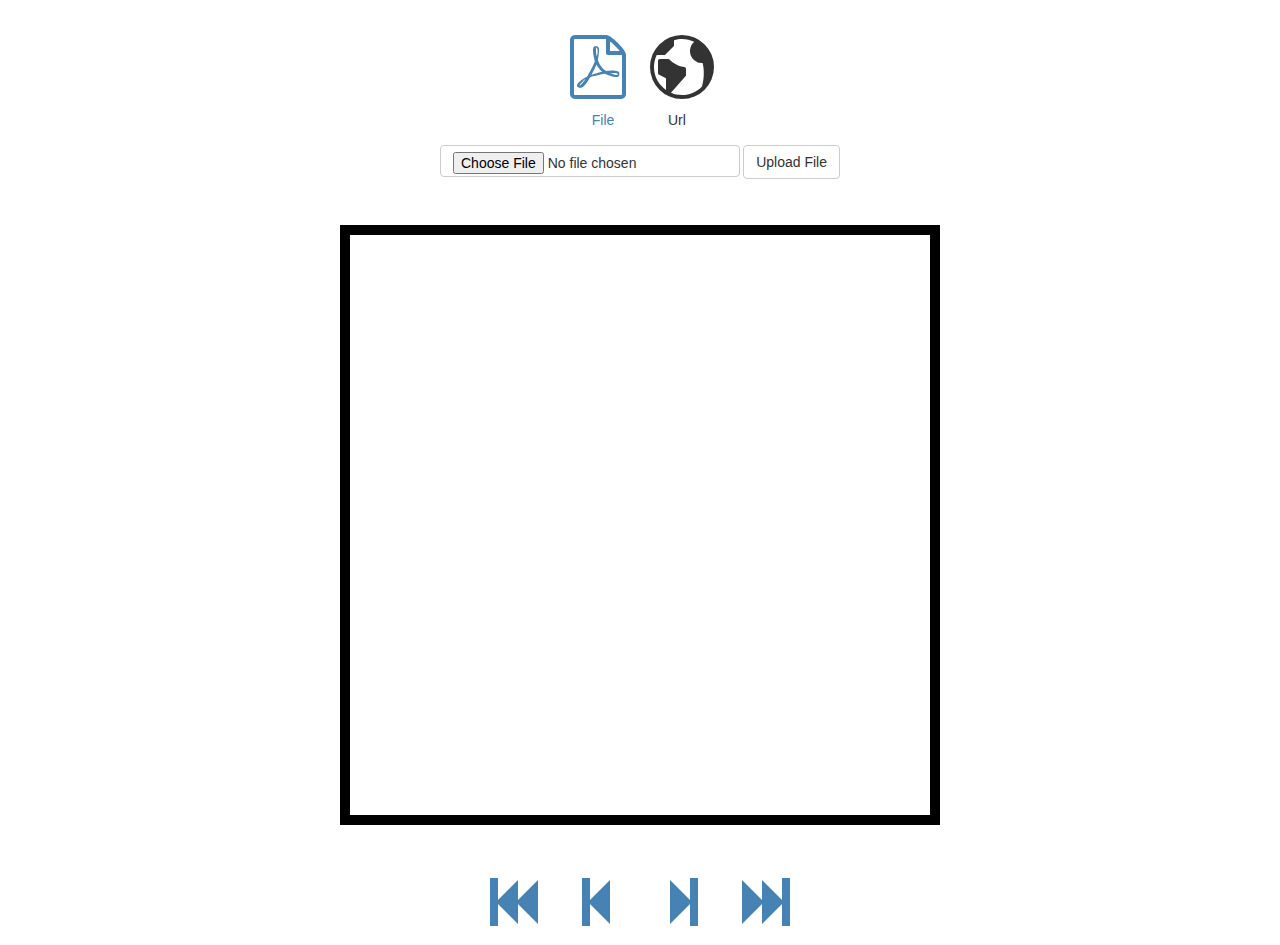
<file: index.html>
<!doctype html>
<html>
<head>
	<meta charset="utf-8">
	<title>Pic Site</title>
	<meta name="description" content="An Icon Font Generated By IcoMoon.io">
	<meta name="viewport" content="width=device-width">
  <link rel="stylesheet" href="icons.css">
  <link rel="stylesheet" href="site.css">
 
 <link rel="stylesheet" href="bootstrap.min.css">
 <!--
  <link rel="stylesheet" href="https://maxcdn.bootstrapcdn.com/bootstrap/3.3.1/css/bootstrap-theme.min.css">-->
  
    <script src="jquery-2.1.3.js"></script>
  <script src="app.js"></script>
</head>

<body>
  <div class="container">
    <section class="upload_selector">
      <span class="icon-file-pdf active icon-button"></span>
      <span class="icon-earth icon-button"></span>
      <span class="caption-file active">File</span>
      <span class="caption-url">Url</span>
    </section>
    <section class="upload_controls">
      <input type="text" class="hidden address"> 
      <input type="file" class="file_dialog btn btn-default">
      <button type="submit" class="upload_file btn btn-default">Upload File</button>
    </section>
    <section class="main_image">
    </section>
    <section class="playback_controls">
      <span class="icon-first icon-button"></span>
      <span class="icon-previous2 icon-button"></span>
      <span class="icon-next2 icon-button"></span>
      <span class="icon-last icon-button"></span>
    </section>
  </div>
</body>
</html>
</file>
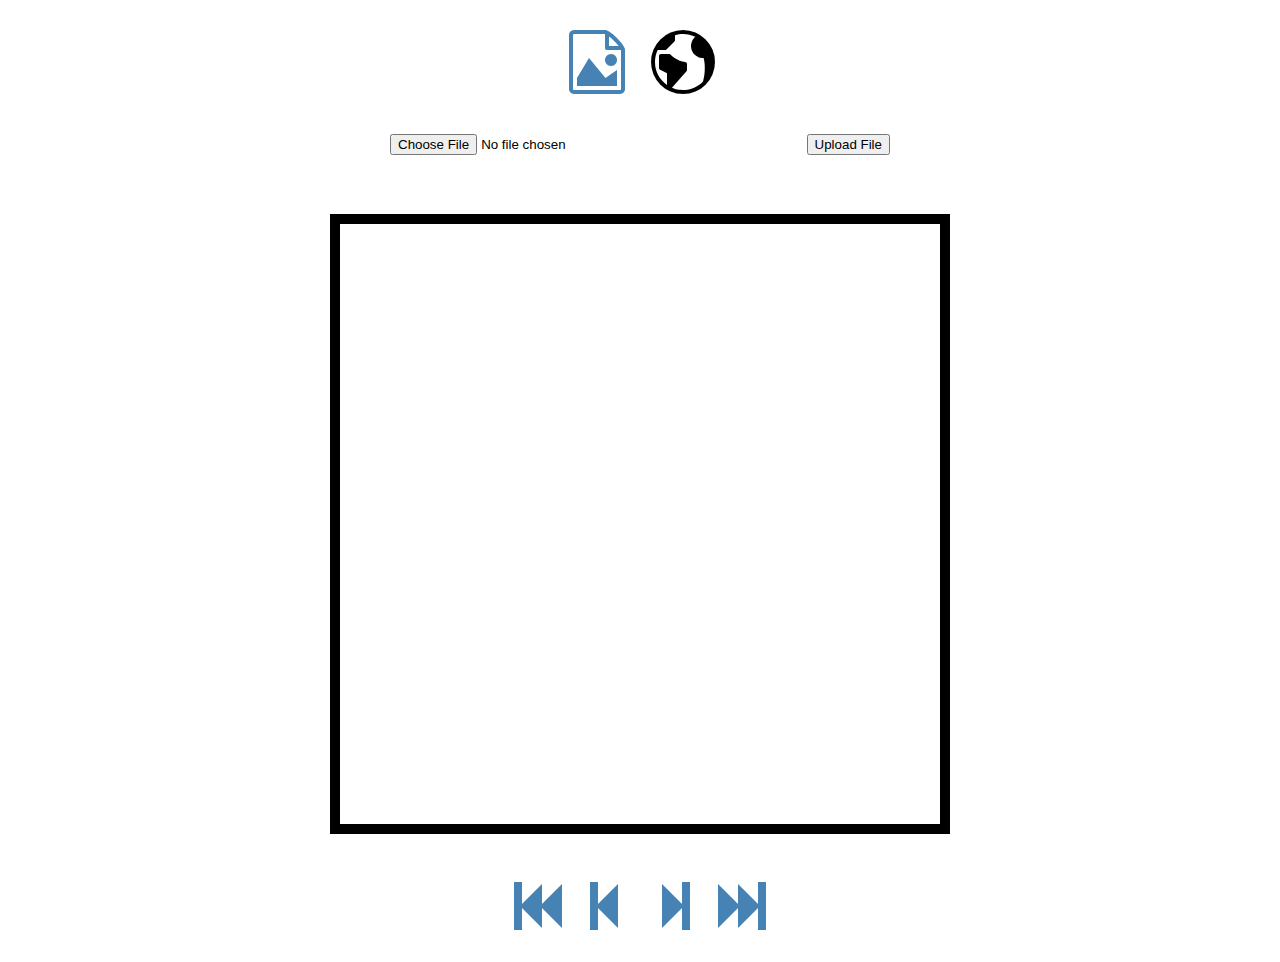
<file: demo.html>
<!doctype html>
<html>
<head>
	<meta charset="utf-8">
	<title>IcoMoon Demo</title>
	<meta name="description" content="An Icon Font Generated By IcoMoon.io">
	<meta name="viewport" content="width=device-width">
  <link rel="stylesheet" href="style.css">
  <!--<link rel="stylesheet" href="https://maxcdn.bootstrapcdn.com/bootstrap/3.3.1/css/bootstrap.min.css">
  <link rel="stylesheet" href="https://maxcdn.bootstrapcdn.com/bootstrap/3.3.1/css/bootstrap-theme.min.css">-->
  
    <script src="http://ajax.googleapis.com/ajax/libs/jquery/2.1.3/jquery.min.js"></script>
  <script src="app.js"></script>
</head>

<body>
  <div class="container">
    <section class="upload_selector">
      <span class="icon-file-picture main_icon active"></span>
      <span class="icon-earth main_icon"></span>
    </section>
    <section class="upload_controls">
      <input type="text" class="address hidden">
      <input type="file" class="file_dialog">
      <button type="submit" class="upload_file btn btn-default">Upload File</button>
    </section>
    <section class="main_image">
    </section>
    <section class="playback_controls">
      <span class="icon-first main_icon"></span>
      <span class="icon-previous2 main_icon"></span>
      <span class="icon-next2 main_icon"></span>
      <span class="icon-last main_icon"></span>
    </section>
  </div>
</body>
</html>
</file>
<file: icons.css>
@font-face {
	font-family: 'icomoon';
	src:url('fonts/icomoon.eot?-43aca4');
	src:url('fonts/icomoon.eot?#iefix-43aca4') format('embedded-opentype'),
		url('fonts/icomoon.woff?-43aca4') format('woff'),
		url('fonts/icomoon.ttf?-43aca4') format('truetype'),
		url('fonts/icomoon.svg?-43aca4#icomoon') format('svg');
	font-weight: normal;
	font-style: normal;
}

[class^="icon-"], [class*=" icon-"] {
	font-family: 'icomoon';
	speak: none;
	font-style: normal;
	font-weight: normal;
	font-variant: normal;
	text-transform: none;
	line-height: 1;

	/* Better Font Rendering =========== */
	-webkit-font-smoothing: antialiased;
	-moz-osx-font-smoothing: grayscale;
}

.icon-home:before {
	content: "\e900";
}
.icon-home2:before {
	content: "\e901";
}
.icon-home3:before {
	content: "\e902";
}
.icon-office:before {
	content: "\e903";
}
.icon-newspaper:before {
	content: "\e904";
}
.icon-pencil:before {
	content: "\e905";
}
.icon-pencil2:before {
	content: "\e906";
}
.icon-quill:before {
	content: "\e907";
}
.icon-pen:before {
	content: "\e908";
}
.icon-blog:before {
	content: "\e909";
}
.icon-eyedropper:before {
	content: "\e90a";
}
.icon-droplet:before {
	content: "\e90b";
}
.icon-paint-format:before {
	content: "\e90c";
}
.icon-image:before {
	content: "\e90d";
}
.icon-images:before {
	content: "\e90e";
}
.icon-camera:before {
	content: "\e90f";
}
.icon-headphones:before {
	content: "\e910";
}
.icon-music:before {
	content: "\e911";
}
.icon-play:before {
	content: "\e912";
}
.icon-film:before {
	content: "\e913";
}
.icon-video-camera:before {
	content: "\e914";
}
.icon-dice:before {
	content: "\e915";
}
.icon-pacman:before {
	content: "\e916";
}
.icon-spades:before {
	content: "\e917";
}
.icon-clubs:before {
	content: "\e918";
}
.icon-diamonds:before {
	content: "\e919";
}
.icon-bullhorn:before {
	content: "\e91a";
}
.icon-connection:before {
	content: "\e91b";
}
.icon-podcast:before {
	content: "\e91c";
}
.icon-feed:before {
	content: "\e91d";
}
.icon-mic:before {
	content: "\e91e";
}
.icon-book:before {
	content: "\e91f";
}
.icon-books:before {
	content: "\e920";
}
.icon-library:before {
	content: "\e921";
}
.icon-file-text:before {
	content: "\e922";
}
.icon-profile:before {
	content: "\e923";
}
.icon-file-empty:before {
	content: "\e924";
}
.icon-files-empty:before {
	content: "\e925";
}
.icon-file-text2:before {
	content: "\e926";
}
.icon-file-picture:before {
	content: "\e927";
}
.icon-file-music:before {
	content: "\e928";
}
.icon-file-play:before {
	content: "\e929";
}
.icon-file-video:before {
	content: "\e92a";
}
.icon-file-zip:before {
	content: "\e92b";
}
.icon-copy:before {
	content: "\e92c";
}
.icon-paste:before {
	content: "\e92d";
}
.icon-stack:before {
	content: "\e92e";
}
.icon-folder:before {
	content: "\e92f";
}
.icon-folder-open:before {
	content: "\e930";
}
.icon-folder-plus:before {
	content: "\e931";
}
.icon-folder-minus:before {
	content: "\e932";
}
.icon-folder-download:before {
	content: "\e933";
}
.icon-folder-upload:before {
	content: "\e934";
}
.icon-price-tag:before {
	content: "\e935";
}
.icon-price-tags:before {
	content: "\e936";
}
.icon-barcode:before {
	content: "\e937";
}
.icon-qrcode:before {
	content: "\e938";
}
.icon-ticket:before {
	content: "\e939";
}
.icon-cart:before {
	content: "\e93a";
}
.icon-coin-dollar:before {
	content: "\e93b";
}
.icon-coin-euro:before {
	content: "\e93c";
}
.icon-coin-pound:before {
	content: "\e93d";
}
.icon-coin-yen:before {
	content: "\e93e";
}
.icon-credit-card:before {
	content: "\e93f";
}
.icon-calculator:before {
	content: "\e940";
}
.icon-lifebuoy:before {
	content: "\e941";
}
.icon-phone:before {
	content: "\e942";
}
.icon-phone-hang-up:before {
	content: "\e943";
}
.icon-address-book:before {
	content: "\e944";
}
.icon-envelop:before {
	content: "\e945";
}
.icon-pushpin:before {
	content: "\e946";
}
.icon-location:before {
	content: "\e947";
}
.icon-location2:before {
	content: "\e948";
}
.icon-compass:before {
	content: "\e949";
}
.icon-compass2:before {
	content: "\e94a";
}
.icon-map:before {
	content: "\e94b";
}
.icon-map2:before {
	content: "\e94c";
}
.icon-history:before {
	content: "\e94d";
}
.icon-clock:before {
	content: "\e94e";
}
.icon-clock2:before {
	content: "\e94f";
}
.icon-alarm:before {
	content: "\e950";
}
.icon-bell:before {
	content: "\e951";
}
.icon-stopwatch:before {
	content: "\e952";
}
.icon-calendar:before {
	content: "\e953";
}
.icon-printer:before {
	content: "\e954";
}
.icon-keyboard:before {
	content: "\e955";
}
.icon-display:before {
	content: "\e956";
}
.icon-laptop:before {
	content: "\e957";
}
.icon-mobile:before {
	content: "\e958";
}
.icon-mobile2:before {
	content: "\e959";
}
.icon-tablet:before {
	content: "\e95a";
}
.icon-tv:before {
	content: "\e95b";
}
.icon-drawer:before {
	content: "\e95c";
}
.icon-drawer2:before {
	content: "\e95d";
}
.icon-box-add:before {
	content: "\e95e";
}
.icon-box-remove:before {
	content: "\e95f";
}
.icon-download:before {
	content: "\e960";
}
.icon-upload:before {
	content: "\e961";
}
.icon-floppy-disk:before {
	content: "\e962";
}
.icon-drive:before {
	content: "\e963";
}
.icon-database:before {
	content: "\e964";
}
.icon-undo:before {
	content: "\e965";
}
.icon-redo:before {
	content: "\e966";
}
.icon-undo2:before {
	content: "\e967";
}
.icon-redo2:before {
	content: "\e968";
}
.icon-forward:before {
	content: "\e969";
}
.icon-reply:before {
	content: "\e96a";
}
.icon-bubble:before {
	content: "\e96b";
}
.icon-bubbles:before {
	content: "\e96c";
}
.icon-bubbles2:before {
	content: "\e96d";
}
.icon-bubble2:before {
	content: "\e96e";
}
.icon-bubbles3:before {
	content: "\e96f";
}
.icon-bubbles4:before {
	content: "\e970";
}
.icon-user:before {
	content: "\e971";
}
.icon-users:before {
	content: "\e972";
}
.icon-user-plus:before {
	content: "\e973";
}
.icon-user-minus:before {
	content: "\e974";
}
.icon-user-check:before {
	content: "\e975";
}
.icon-user-tie:before {
	content: "\e976";
}
.icon-quotes-left:before {
	content: "\e977";
}
.icon-quotes-right:before {
	content: "\e978";
}
.icon-hour-glass:before {
	content: "\e979";
}
.icon-spinner:before {
	content: "\e97a";
}
.icon-spinner2:before {
	content: "\e97b";
}
.icon-spinner3:before {
	content: "\e97c";
}
.icon-spinner4:before {
	content: "\e97d";
}
.icon-spinner5:before {
	content: "\e97e";
}
.icon-spinner6:before {
	content: "\e97f";
}
.icon-spinner7:before {
	content: "\e980";
}
.icon-spinner8:before {
	content: "\e981";
}
.icon-spinner9:before {
	content: "\e982";
}
.icon-spinner10:before {
	content: "\e983";
}
.icon-spinner11:before {
	content: "\e984";
}
.icon-binoculars:before {
	content: "\e985";
}
.icon-search:before {
	content: "\e986";
}
.icon-zoom-in:before {
	content: "\e987";
}
.icon-zoom-out:before {
	content: "\e988";
}
.icon-enlarge:before {
	content: "\e989";
}
.icon-shrink:before {
	content: "\e98a";
}
.icon-enlarge2:before {
	content: "\e98b";
}
.icon-shrink2:before {
	content: "\e98c";
}
.icon-key:before {
	content: "\e98d";
}
.icon-key2:before {
	content: "\e98e";
}
.icon-lock:before {
	content: "\e98f";
}
.icon-unlocked:before {
	content: "\e990";
}
.icon-wrench:before {
	content: "\e991";
}
.icon-equalizer:before {
	content: "\e992";
}
.icon-equalizer2:before {
	content: "\e993";
}
.icon-cog:before {
	content: "\e994";
}
.icon-cogs:before {
	content: "\e995";
}
.icon-hammer:before {
	content: "\e996";
}
.icon-magic-wand:before {
	content: "\e997";
}
.icon-aid-kit:before {
	content: "\e998";
}
.icon-bug:before {
	content: "\e999";
}
.icon-pie-chart:before {
	content: "\e99a";
}
.icon-stats-dots:before {
	content: "\e99b";
}
.icon-stats-bars:before {
	content: "\e99c";
}
.icon-stats-bars2:before {
	content: "\e99d";
}
.icon-trophy:before {
	content: "\e99e";
}
.icon-gift:before {
	content: "\e99f";
}
.icon-glass:before {
	content: "\e9a0";
}
.icon-glass2:before {
	content: "\e9a1";
}
.icon-mug:before {
	content: "\e9a2";
}
.icon-spoon-knife:before {
	content: "\e9a3";
}
.icon-leaf:before {
	content: "\e9a4";
}
.icon-rocket:before {
	content: "\e9a5";
}
.icon-meter:before {
	content: "\e9a6";
}
.icon-meter2:before {
	content: "\e9a7";
}
.icon-hammer2:before {
	content: "\e9a8";
}
.icon-fire:before {
	content: "\e9a9";
}
.icon-lab:before {
	content: "\e9aa";
}
.icon-magnet:before {
	content: "\e9ab";
}
.icon-bin:before {
	content: "\e9ac";
}
.icon-bin2:before {
	content: "\e9ad";
}
.icon-briefcase:before {
	content: "\e9ae";
}
.icon-airplane:before {
	content: "\e9af";
}
.icon-truck:before {
	content: "\e9b0";
}
.icon-road:before {
	content: "\e9b1";
}
.icon-accessibility:before {
	content: "\e9b2";
}
.icon-target:before {
	content: "\e9b3";
}
.icon-shield:before {
	content: "\e9b4";
}
.icon-power:before {
	content: "\e9b5";
}
.icon-switch:before {
	content: "\e9b6";
}
.icon-power-cord:before {
	content: "\e9b7";
}
.icon-clipboard:before {
	content: "\e9b8";
}
.icon-list-numbered:before {
	content: "\e9b9";
}
.icon-list:before {
	content: "\e9ba";
}
.icon-list2:before {
	content: "\e9bb";
}
.icon-tree:before {
	content: "\e9bc";
}
.icon-menu:before {
	content: "\e9bd";
}
.icon-menu2:before {
	content: "\e9be";
}
.icon-menu3:before {
	content: "\e9bf";
}
.icon-menu4:before {
	content: "\e9c0";
}
.icon-cloud:before {
	content: "\e9c1";
}
.icon-cloud-download:before {
	content: "\e9c2";
}
.icon-cloud-upload:before {
	content: "\e9c3";
}
.icon-cloud-check:before {
	content: "\e9c4";
}
.icon-download2:before {
	content: "\e9c5";
}
.icon-upload2:before {
	content: "\e9c6";
}
.icon-download3:before {
	content: "\e9c7";
}
.icon-upload3:before {
	content: "\e9c8";
}
.icon-sphere:before {
	content: "\e9c9";
}
.icon-earth:before {
	content: "\e9ca";
}
.icon-link:before {
	content: "\e9cb";
}
.icon-flag:before {
	content: "\e9cc";
}
.icon-attachment:before {
	content: "\e9cd";
}
.icon-eye:before {
	content: "\e9ce";
}
.icon-eye-plus:before {
	content: "\e9cf";
}
.icon-eye-minus:before {
	content: "\e9d0";
}
.icon-eye-blocked:before {
	content: "\e9d1";
}
.icon-bookmark:before {
	content: "\e9d2";
}
.icon-bookmarks:before {
	content: "\e9d3";
}
.icon-sun:before {
	content: "\e9d4";
}
.icon-contrast:before {
	content: "\e9d5";
}
.icon-brightness-contrast:before {
	content: "\e9d6";
}
.icon-star-empty:before {
	content: "\e9d7";
}
.icon-star-half:before {
	content: "\e9d8";
}
.icon-star-full:before {
	content: "\e9d9";
}
.icon-heart:before {
	content: "\e9da";
}
.icon-heart-broken:before {
	content: "\e9db";
}
.icon-man:before {
	content: "\e9dc";
}
.icon-woman:before {
	content: "\e9dd";
}
.icon-man-woman:before {
	content: "\e9de";
}
.icon-happy:before {
	content: "\e9df";
}
.icon-happy2:before {
	content: "\e9e0";
}
.icon-smile:before {
	content: "\e9e1";
}
.icon-smile2:before {
	content: "\e9e2";
}
.icon-tongue:before {
	content: "\e9e3";
}
.icon-tongue2:before {
	content: "\e9e4";
}
.icon-sad:before {
	content: "\e9e5";
}
.icon-sad2:before {
	content: "\e9e6";
}
.icon-wink:before {
	content: "\e9e7";
}
.icon-wink2:before {
	content: "\e9e8";
}
.icon-grin:before {
	content: "\e9e9";
}
.icon-grin2:before {
	content: "\e9ea";
}
.icon-cool:before {
	content: "\e9eb";
}
.icon-cool2:before {
	content: "\e9ec";
}
.icon-angry:before {
	content: "\e9ed";
}
.icon-angry2:before {
	content: "\e9ee";
}
.icon-evil:before {
	content: "\e9ef";
}
.icon-evil2:before {
	content: "\e9f0";
}
.icon-shocked:before {
	content: "\e9f1";
}
.icon-shocked2:before {
	content: "\e9f2";
}
.icon-baffled:before {
	content: "\e9f3";
}
.icon-baffled2:before {
	content: "\e9f4";
}
.icon-confused:before {
	content: "\e9f5";
}
.icon-confused2:before {
	content: "\e9f6";
}
.icon-neutral:before {
	content: "\e9f7";
}
.icon-neutral2:before {
	content: "\e9f8";
}
.icon-hipster:before {
	content: "\e9f9";
}
.icon-hipster2:before {
	content: "\e9fa";
}
.icon-wondering:before {
	content: "\e9fb";
}
.icon-wondering2:before {
	content: "\e9fc";
}
.icon-sleepy:before {
	content: "\e9fd";
}
.icon-sleepy2:before {
	content: "\e9fe";
}
.icon-frustrated:before {
	content: "\e9ff";
}
.icon-frustrated2:before {
	content: "\ea00";
}
.icon-crying:before {
	content: "\ea01";
}
.icon-crying2:before {
	content: "\ea02";
}
.icon-point-up:before {
	content: "\ea03";
}
.icon-point-right:before {
	content: "\ea04";
}
.icon-point-down:before {
	content: "\ea05";
}
.icon-point-left:before {
	content: "\ea06";
}
.icon-warning:before {
	content: "\ea07";
}
.icon-notification:before {
	content: "\ea08";
}
.icon-question:before {
	content: "\ea09";
}
.icon-plus:before {
	content: "\ea0a";
}
.icon-minus:before {
	content: "\ea0b";
}
.icon-info:before {
	content: "\ea0c";
}
.icon-cancel-circle:before {
	content: "\ea0d";
}
.icon-blocked:before {
	content: "\ea0e";
}
.icon-cross:before {
	content: "\ea0f";
}
.icon-checkmark:before {
	content: "\ea10";
}
.icon-checkmark2:before {
	content: "\ea11";
}
.icon-spell-check:before {
	content: "\ea12";
}
.icon-enter:before {
	content: "\ea13";
}
.icon-exit:before {
	content: "\ea14";
}
.icon-play2:before {
	content: "\ea15";
}
.icon-pause:before {
	content: "\ea16";
}
.icon-stop:before {
	content: "\ea17";
}
.icon-previous:before {
	content: "\ea18";
}
.icon-next:before {
	content: "\ea19";
}
.icon-backward:before {
	content: "\ea1a";
}
.icon-forward2:before {
	content: "\ea1b";
}
.icon-play3:before {
	content: "\ea1c";
}
.icon-pause2:before {
	content: "\ea1d";
}
.icon-stop2:before {
	content: "\ea1e";
}
.icon-backward2:before {
	content: "\ea1f";
}
.icon-forward3:before {
	content: "\ea20";
}
.icon-first:before {
	content: "\ea21";
}
.icon-last:before {
	content: "\ea22";
}
.icon-previous2:before {
	content: "\ea23";
}
.icon-next2:before {
	content: "\ea24";
}
.icon-eject:before {
	content: "\ea25";
}
.icon-volume-high:before {
	content: "\ea26";
}
.icon-volume-medium:before {
	content: "\ea27";
}
.icon-volume-low:before {
	content: "\ea28";
}
.icon-volume-mute:before {
	content: "\ea29";
}
.icon-volume-mute2:before {
	content: "\ea2a";
}
.icon-volume-increase:before {
	content: "\ea2b";
}
.icon-volume-decrease:before {
	content: "\ea2c";
}
.icon-loop:before {
	content: "\ea2d";
}
.icon-loop2:before {
	content: "\ea2e";
}
.icon-infinite:before {
	content: "\ea2f";
}
.icon-shuffle:before {
	content: "\ea30";
}
.icon-arrow-up-left:before {
	content: "\ea31";
}
.icon-arrow-up:before {
	content: "\ea32";
}
.icon-arrow-up-right:before {
	content: "\ea33";
}
.icon-arrow-right:before {
	content: "\ea34";
}
.icon-arrow-down-right:before {
	content: "\ea35";
}
.icon-arrow-down:before {
	content: "\ea36";
}
.icon-arrow-down-left:before {
	content: "\ea37";
}
.icon-arrow-left:before {
	content: "\ea38";
}
.icon-arrow-up-left2:before {
	content: "\ea39";
}
.icon-arrow-up2:before {
	content: "\ea3a";
}
.icon-arrow-up-right2:before {
	content: "\ea3b";
}
.icon-arrow-right2:before {
	content: "\ea3c";
}
.icon-arrow-down-right2:before {
	content: "\ea3d";
}
.icon-arrow-down2:before {
	content: "\ea3e";
}
.icon-arrow-down-left2:before {
	content: "\ea3f";
}
.icon-arrow-left2:before {
	content: "\ea40";
}
.icon-circle-up:before {
	content: "\ea41";
}
.icon-circle-right:before {
	content: "\ea42";
}
.icon-circle-down:before {
	content: "\ea43";
}
.icon-circle-left:before {
	content: "\ea44";
}
.icon-tab:before {
	content: "\ea45";
}
.icon-move-up:before {
	content: "\ea46";
}
.icon-move-down:before {
	content: "\ea47";
}
.icon-sort-alpha-asc:before {
	content: "\ea48";
}
.icon-sort-alpha-desc:before {
	content: "\ea49";
}
.icon-sort-numeric-asc:before {
	content: "\ea4a";
}
.icon-sort-numberic-desc:before {
	content: "\ea4b";
}
.icon-sort-amount-asc:before {
	content: "\ea4c";
}
.icon-sort-amount-desc:before {
	content: "\ea4d";
}
.icon-command:before {
	content: "\ea4e";
}
.icon-shift:before {
	content: "\ea4f";
}
.icon-ctrl:before {
	content: "\ea50";
}
.icon-opt:before {
	content: "\ea51";
}
.icon-checkbox-checked:before {
	content: "\ea52";
}
.icon-checkbox-unchecked:before {
	content: "\ea53";
}
.icon-radio-checked:before {
	content: "\ea54";
}
.icon-radio-checked2:before {
	content: "\ea55";
}
.icon-radio-unchecked:before {
	content: "\ea56";
}
.icon-crop:before {
	content: "\ea57";
}
.icon-make-group:before {
	content: "\ea58";
}
.icon-ungroup:before {
	content: "\ea59";
}
.icon-scissors:before {
	content: "\ea5a";
}
.icon-filter:before {
	content: "\ea5b";
}
.icon-font:before {
	content: "\ea5c";
}
.icon-ligature:before {
	content: "\ea5d";
}
.icon-ligature2:before {
	content: "\ea5e";
}
.icon-text-height:before {
	content: "\ea5f";
}
.icon-text-width:before {
	content: "\ea60";
}
.icon-font-size:before {
	content: "\ea61";
}
.icon-bold:before {
	content: "\ea62";
}
.icon-underline:before {
	content: "\ea63";
}
.icon-italic:before {
	content: "\ea64";
}
.icon-strikethrough:before {
	content: "\ea65";
}
.icon-omega:before {
	content: "\ea66";
}
.icon-sigma:before {
	content: "\ea67";
}
.icon-page-break:before {
	content: "\ea68";
}
.icon-superscript:before {
	content: "\ea69";
}
.icon-subscript:before {
	content: "\ea6a";
}
.icon-superscript2:before {
	content: "\ea6b";
}
.icon-subscript2:before {
	content: "\ea6c";
}
.icon-text-color:before {
	content: "\ea6d";
}
.icon-pagebreak:before {
	content: "\ea6e";
}
.icon-clear-formatting:before {
	content: "\ea6f";
}
.icon-table:before {
	content: "\ea70";
}
.icon-table2:before {
	content: "\ea71";
}
.icon-insert-template:before {
	content: "\ea72";
}
.icon-pilcrow:before {
	content: "\ea73";
}
.icon-ltr:before {
	content: "\ea74";
}
.icon-rtl:before {
	content: "\ea75";
}
.icon-section:before {
	content: "\ea76";
}
.icon-paragraph-left:before {
	content: "\ea77";
}
.icon-paragraph-center:before {
	content: "\ea78";
}
.icon-paragraph-right:before {
	content: "\ea79";
}
.icon-paragraph-justify:before {
	content: "\ea7a";
}
.icon-indent-increase:before {
	content: "\ea7b";
}
.icon-indent-decrease:before {
	content: "\ea7c";
}
.icon-share:before {
	content: "\ea7d";
}
.icon-new-tab:before {
	content: "\ea7e";
}
.icon-embed:before {
	content: "\ea7f";
}
.icon-embed2:before {
	content: "\ea80";
}
.icon-terminal:before {
	content: "\ea81";
}
.icon-share2:before {
	content: "\ea82";
}
.icon-mail:before {
	content: "\ea83";
}
.icon-mail2:before {
	content: "\ea84";
}
.icon-mail3:before {
	content: "\ea85";
}
.icon-mail4:before {
	content: "\ea86";
}
.icon-google:before {
	content: "\ea87";
}
.icon-google-plus:before {
	content: "\ea88";
}
.icon-google-plus2:before {
	content: "\ea89";
}
.icon-google-plus3:before {
	content: "\ea8a";
}
.icon-google-drive:before {
	content: "\ea8b";
}
.icon-facebook:before {
	content: "\ea8c";
}
.icon-facebook2:before {
	content: "\ea8d";
}
.icon-facebook3:before {
	content: "\ea8e";
}
.icon-ello:before {
	content: "\ea8f";
}
.icon-instagram:before {
	content: "\ea90";
}
.icon-twitter:before {
	content: "\ea91";
}
.icon-twitter2:before {
	content: "\ea92";
}
.icon-twitter3:before {
	content: "\ea93";
}
.icon-feed2:before {
	content: "\ea94";
}
.icon-feed3:before {
	content: "\ea95";
}
.icon-feed4:before {
	content: "\ea96";
}
.icon-youtube:before {
	content: "\ea97";
}
.icon-youtube2:before {
	content: "\ea98";
}
.icon-youtube3:before {
	content: "\ea99";
}
.icon-youtube4:before {
	content: "\ea9a";
}
.icon-twitch:before {
	content: "\ea9b";
}
.icon-vimeo:before {
	content: "\ea9c";
}
.icon-vimeo2:before {
	content: "\ea9d";
}
.icon-vimeo3:before {
	content: "\ea9e";
}
.icon-lanyrd:before {
	content: "\ea9f";
}
.icon-flickr:before {
	content: "\eaa0";
}
.icon-flickr2:before {
	content: "\eaa1";
}
.icon-flickr3:before {
	content: "\eaa2";
}
.icon-flickr4:before {
	content: "\eaa3";
}
.icon-picassa:before {
	content: "\eaa4";
}
.icon-picassa2:before {
	content: "\eaa5";
}
.icon-dribbble:before {
	content: "\eaa6";
}
.icon-dribbble2:before {
	content: "\eaa7";
}
.icon-dribbble3:before {
	content: "\eaa8";
}
.icon-forrst:before {
	content: "\eaa9";
}
.icon-forrst2:before {
	content: "\eaaa";
}
.icon-deviantart:before {
	content: "\eaab";
}
.icon-deviantart2:before {
	content: "\eaac";
}
.icon-steam:before {
	content: "\eaad";
}
.icon-steam2:before {
	content: "\eaae";
}
.icon-dropbox:before {
	content: "\eaaf";
}
.icon-onedrive:before {
	content: "\eab0";
}
.icon-github:before {
	content: "\eab1";
}
.icon-github2:before {
	content: "\eab2";
}
.icon-github3:before {
	content: "\eab3";
}
.icon-github4:before {
	content: "\eab4";
}
.icon-github5:before {
	content: "\eab5";
}
.icon-wordpress:before {
	content: "\eab6";
}
.icon-wordpress2:before {
	content: "\eab7";
}
.icon-joomla:before {
	content: "\eab8";
}
.icon-blogger:before {
	content: "\eab9";
}
.icon-blogger2:before {
	content: "\eaba";
}
.icon-tumblr:before {
	content: "\eabb";
}
.icon-tumblr2:before {
	content: "\eabc";
}
.icon-yahoo:before {
	content: "\eabd";
}
.icon-tux:before {
	content: "\eabe";
}
.icon-apple:before {
	content: "\eabf";
}
.icon-finder:before {
	content: "\eac0";
}
.icon-android:before {
	content: "\eac1";
}
.icon-windows:before {
	content: "\eac2";
}
.icon-windows8:before {
	content: "\eac3";
}
.icon-soundcloud:before {
	content: "\eac4";
}
.icon-soundcloud2:before {
	content: "\eac5";
}
.icon-skype:before {
	content: "\eac6";
}
.icon-reddit:before {
	content: "\eac7";
}
.icon-linkedin:before {
	content: "\eac8";
}
.icon-linkedin2:before {
	content: "\eac9";
}
.icon-lastfm:before {
	content: "\eaca";
}
.icon-lastfm2:before {
	content: "\eacb";
}
.icon-delicious:before {
	content: "\eacc";
}
.icon-stumbleupon:before {
	content: "\eacd";
}
.icon-stumbleupon2:before {
	content: "\eace";
}
.icon-stackoverflow:before {
	content: "\eacf";
}
.icon-pinterest:before {
	content: "\ead0";
}
.icon-pinterest2:before {
	content: "\ead1";
}
.icon-xing:before {
	content: "\ead2";
}
.icon-xing2:before {
	content: "\ead3";
}
.icon-flattr:before {
	content: "\ead4";
}
.icon-foursquare:before {
	content: "\ead5";
}
.icon-paypal:before {
	content: "\ead6";
}
.icon-paypal2:before {
	content: "\ead7";
}
.icon-paypal3:before {
	content: "\ead8";
}
.icon-yelp:before {
	content: "\ead9";
}
.icon-file-pdf:before {
	content: "\eada";
}
.icon-file-openoffice:before {
	content: "\eadb";
}
.icon-file-word:before {
	content: "\eadc";
}
.icon-file-excel:before {
	content: "\eadd";
}
.icon-libreoffice:before {
	content: "\eade";
}
.icon-html5:before {
	content: "\eadf";
}
.icon-html52:before {
	content: "\eae0";
}
.icon-css3:before {
	content: "\eae1";
}
.icon-git:before {
	content: "\eae2";
}
.icon-svg:before {
	content: "\eae3";
}
.icon-codepen:before {
	content: "\eae4";
}
.icon-chrome:before {
	content: "\eae5";
}
.icon-firefox:before {
	content: "\eae6";
}
.icon-IE:before {
	content: "\eae7";
}
.icon-opera:before {
	content: "\eae8";
}
.icon-safari:before {
	content: "\eae9";
}
.icon-IcoMoon:before {
	content: "\eaea";
}
</file>
<file: site.css>
.active {
  color: #4682b4;
}

.inactive {
  color: #737475;
}

.black {
  color: #000000;
}

.upload_selector {
  height: 100px;
  width: 180px;
  margin-top: 30px;
  margin-left:auto;
  margin-right:auto;  
  text-align: center;
}

.icon-button {
	margin: 5px;
	display: inline-block;
  width: 70px;
  height: 70px;  
  font-size: 64px;
}

.caption-url {
	display: inline-block;
  width: 70px;
}

.caption-file {
	display: inline-block;
  width: 70px;
}

.hidden {
	display: none;
}

.upload_controls {
  height: 40px;
  width: 400px;
  margin-top: 15px;
  margin-left: auto;
  margin-right: auto;
}

.file_dialog {
	height: 32px;
	float: left;
	width: 75%;
}

.address {
	float: left;
	height: 32px;
	width: 75%;
}

.upload_file {
	float: right;
}

.main_image
{ 
  width: 600px;
  height: 600px;
  margin-top: 40px;
  margin-left: auto;
  margin-right: auto;
  margin-bottom: 40px;
  border: 10px solid black;
}

.playback_controls {
  color: #4682b4;
  height: 80px;
  width: 400px;
  margin-left:auto;
  margin-right:auto; 
  text-align: center;
}
</file>
<file: style.css>
@font-face {
	font-family: 'icomoon';
	src:url('fonts/icomoon.eot?-43aca4');
	src:url('fonts/icomoon.eot?#iefix-43aca4') format('embedded-opentype'),
		url('fonts/icomoon.woff?-43aca4') format('woff'),
		url('fonts/icomoon.ttf?-43aca4') format('truetype'),
		url('fonts/icomoon.svg?-43aca4#icomoon') format('svg');
	font-weight: normal;
	font-style: normal;
}

[class^="icon-"], [class*=" icon-"] {
	font-family: 'icomoon';
	speak: none;
	font-style: normal;
	font-weight: normal;
	font-variant: normal;
	text-transform: none;
	line-height: 1;

	/* Better Font Rendering =========== */
	-webkit-font-smoothing: antialiased;
	-moz-osx-font-smoothing: grayscale;
}

.icon-home:before {
	content: "\e900";
}
.icon-home2:before {
	content: "\e901";
}
.icon-home3:before {
	content: "\e902";
}
.icon-office:before {
	content: "\e903";
}
.icon-newspaper:before {
	content: "\e904";
}
.icon-pencil:before {
	content: "\e905";
}
.icon-pencil2:before {
	content: "\e906";
}
.icon-quill:before {
	content: "\e907";
}
.icon-pen:before {
	content: "\e908";
}
.icon-blog:before {
	content: "\e909";
}
.icon-eyedropper:before {
	content: "\e90a";
}
.icon-droplet:before {
	content: "\e90b";
}
.icon-paint-format:before {
	content: "\e90c";
}
.icon-image:before {
	content: "\e90d";
}
.icon-images:before {
	content: "\e90e";
}
.icon-camera:before {
	content: "\e90f";
}
.icon-headphones:before {
	content: "\e910";
}
.icon-music:before {
	content: "\e911";
}
.icon-play:before {
	content: "\e912";
}
.icon-film:before {
	content: "\e913";
}
.icon-video-camera:before {
	content: "\e914";
}
.icon-dice:before {
	content: "\e915";
}
.icon-pacman:before {
	content: "\e916";
}
.icon-spades:before {
	content: "\e917";
}
.icon-clubs:before {
	content: "\e918";
}
.icon-diamonds:before {
	content: "\e919";
}
.icon-bullhorn:before {
	content: "\e91a";
}
.icon-connection:before {
	content: "\e91b";
}
.icon-podcast:before {
	content: "\e91c";
}
.icon-feed:before {
	content: "\e91d";
}
.icon-mic:before {
	content: "\e91e";
}
.icon-book:before {
	content: "\e91f";
}
.icon-books:before {
	content: "\e920";
}
.icon-library:before {
	content: "\e921";
}
.icon-file-text:before {
	content: "\e922";
}
.icon-profile:before {
	content: "\e923";
}
.icon-file-empty:before {
	content: "\e924";
}
.icon-files-empty:before {
	content: "\e925";
}
.icon-file-text2:before {
	content: "\e926";
}
.icon-file-picture:before {
	content: "\e927";
}
.icon-file-music:before {
	content: "\e928";
}
.icon-file-play:before {
	content: "\e929";
}
.icon-file-video:before {
	content: "\e92a";
}
.icon-file-zip:before {
	content: "\e92b";
}
.icon-copy:before {
	content: "\e92c";
}
.icon-paste:before {
	content: "\e92d";
}
.icon-stack:before {
	content: "\e92e";
}
.icon-folder:before {
	content: "\e92f";
}
.icon-folder-open:before {
	content: "\e930";
}
.icon-folder-plus:before {
	content: "\e931";
}
.icon-folder-minus:before {
	content: "\e932";
}
.icon-folder-download:before {
	content: "\e933";
}
.icon-folder-upload:before {
	content: "\e934";
}
.icon-price-tag:before {
	content: "\e935";
}
.icon-price-tags:before {
	content: "\e936";
}
.icon-barcode:before {
	content: "\e937";
}
.icon-qrcode:before {
	content: "\e938";
}
.icon-ticket:before {
	content: "\e939";
}
.icon-cart:before {
	content: "\e93a";
}
.icon-coin-dollar:before {
	content: "\e93b";
}
.icon-coin-euro:before {
	content: "\e93c";
}
.icon-coin-pound:before {
	content: "\e93d";
}
.icon-coin-yen:before {
	content: "\e93e";
}
.icon-credit-card:before {
	content: "\e93f";
}
.icon-calculator:before {
	content: "\e940";
}
.icon-lifebuoy:before {
	content: "\e941";
}
.icon-phone:before {
	content: "\e942";
}
.icon-phone-hang-up:before {
	content: "\e943";
}
.icon-address-book:before {
	content: "\e944";
}
.icon-envelop:before {
	content: "\e945";
}
.icon-pushpin:before {
	content: "\e946";
}
.icon-location:before {
	content: "\e947";
}
.icon-location2:before {
	content: "\e948";
}
.icon-compass:before {
	content: "\e949";
}
.icon-compass2:before {
	content: "\e94a";
}
.icon-map:before {
	content: "\e94b";
}
.icon-map2:before {
	content: "\e94c";
}
.icon-history:before {
	content: "\e94d";
}
.icon-clock:before {
	content: "\e94e";
}
.icon-clock2:before {
	content: "\e94f";
}
.icon-alarm:before {
	content: "\e950";
}
.icon-bell:before {
	content: "\e951";
}
.icon-stopwatch:before {
	content: "\e952";
}
.icon-calendar:before {
	content: "\e953";
}
.icon-printer:before {
	content: "\e954";
}
.icon-keyboard:before {
	content: "\e955";
}
.icon-display:before {
	content: "\e956";
}
.icon-laptop:before {
	content: "\e957";
}
.icon-mobile:before {
	content: "\e958";
}
.icon-mobile2:before {
	content: "\e959";
}
.icon-tablet:before {
	content: "\e95a";
}
.icon-tv:before {
	content: "\e95b";
}
.icon-drawer:before {
	content: "\e95c";
}
.icon-drawer2:before {
	content: "\e95d";
}
.icon-box-add:before {
	content: "\e95e";
}
.icon-box-remove:before {
	content: "\e95f";
}
.icon-download:before {
	content: "\e960";
}
.icon-upload:before {
	content: "\e961";
}
.icon-floppy-disk:before {
	content: "\e962";
}
.icon-drive:before {
	content: "\e963";
}
.icon-database:before {
	content: "\e964";
}
.icon-undo:before {
	content: "\e965";
}
.icon-redo:before {
	content: "\e966";
}
.icon-undo2:before {
	content: "\e967";
}
.icon-redo2:before {
	content: "\e968";
}
.icon-forward:before {
	content: "\e969";
}
.icon-reply:before {
	content: "\e96a";
}
.icon-bubble:before {
	content: "\e96b";
}
.icon-bubbles:before {
	content: "\e96c";
}
.icon-bubbles2:before {
	content: "\e96d";
}
.icon-bubble2:before {
	content: "\e96e";
}
.icon-bubbles3:before {
	content: "\e96f";
}
.icon-bubbles4:before {
	content: "\e970";
}
.icon-user:before {
	content: "\e971";
}
.icon-users:before {
	content: "\e972";
}
.icon-user-plus:before {
	content: "\e973";
}
.icon-user-minus:before {
	content: "\e974";
}
.icon-user-check:before {
	content: "\e975";
}
.icon-user-tie:before {
	content: "\e976";
}
.icon-quotes-left:before {
	content: "\e977";
}
.icon-quotes-right:before {
	content: "\e978";
}
.icon-hour-glass:before {
	content: "\e979";
}
.icon-spinner:before {
	content: "\e97a";
}
.icon-spinner2:before {
	content: "\e97b";
}
.icon-spinner3:before {
	content: "\e97c";
}
.icon-spinner4:before {
	content: "\e97d";
}
.icon-spinner5:before {
	content: "\e97e";
}
.icon-spinner6:before {
	content: "\e97f";
}
.icon-spinner7:before {
	content: "\e980";
}
.icon-spinner8:before {
	content: "\e981";
}
.icon-spinner9:before {
	content: "\e982";
}
.icon-spinner10:before {
	content: "\e983";
}
.icon-spinner11:before {
	content: "\e984";
}
.icon-binoculars:before {
	content: "\e985";
}
.icon-search:before {
	content: "\e986";
}
.icon-zoom-in:before {
	content: "\e987";
}
.icon-zoom-out:before {
	content: "\e988";
}
.icon-enlarge:before {
	content: "\e989";
}
.icon-shrink:before {
	content: "\e98a";
}
.icon-enlarge2:before {
	content: "\e98b";
}
.icon-shrink2:before {
	content: "\e98c";
}
.icon-key:before {
	content: "\e98d";
}
.icon-key2:before {
	content: "\e98e";
}
.icon-lock:before {
	content: "\e98f";
}
.icon-unlocked:before {
	content: "\e990";
}
.icon-wrench:before {
	content: "\e991";
}
.icon-equalizer:before {
	content: "\e992";
}
.icon-equalizer2:before {
	content: "\e993";
}
.icon-cog:before {
	content: "\e994";
}
.icon-cogs:before {
	content: "\e995";
}
.icon-hammer:before {
	content: "\e996";
}
.icon-magic-wand:before {
	content: "\e997";
}
.icon-aid-kit:before {
	content: "\e998";
}
.icon-bug:before {
	content: "\e999";
}
.icon-pie-chart:before {
	content: "\e99a";
}
.icon-stats-dots:before {
	content: "\e99b";
}
.icon-stats-bars:before {
	content: "\e99c";
}
.icon-stats-bars2:before {
	content: "\e99d";
}
.icon-trophy:before {
	content: "\e99e";
}
.icon-gift:before {
	content: "\e99f";
}
.icon-glass:before {
	content: "\e9a0";
}
.icon-glass2:before {
	content: "\e9a1";
}
.icon-mug:before {
	content: "\e9a2";
}
.icon-spoon-knife:before {
	content: "\e9a3";
}
.icon-leaf:before {
	content: "\e9a4";
}
.icon-rocket:before {
	content: "\e9a5";
}
.icon-meter:before {
	content: "\e9a6";
}
.icon-meter2:before {
	content: "\e9a7";
}
.icon-hammer2:before {
	content: "\e9a8";
}
.icon-fire:before {
	content: "\e9a9";
}
.icon-lab:before {
	content: "\e9aa";
}
.icon-magnet:before {
	content: "\e9ab";
}
.icon-bin:before {
	content: "\e9ac";
}
.icon-bin2:before {
	content: "\e9ad";
}
.icon-briefcase:before {
	content: "\e9ae";
}
.icon-airplane:before {
	content: "\e9af";
}
.icon-truck:before {
	content: "\e9b0";
}
.icon-road:before {
	content: "\e9b1";
}
.icon-accessibility:before {
	content: "\e9b2";
}
.icon-target:before {
	content: "\e9b3";
}
.icon-shield:before {
	content: "\e9b4";
}
.icon-power:before {
	content: "\e9b5";
}
.icon-switch:before {
	content: "\e9b6";
}
.icon-power-cord:before {
	content: "\e9b7";
}
.icon-clipboard:before {
	content: "\e9b8";
}
.icon-list-numbered:before {
	content: "\e9b9";
}
.icon-list:before {
	content: "\e9ba";
}
.icon-list2:before {
	content: "\e9bb";
}
.icon-tree:before {
	content: "\e9bc";
}
.icon-menu:before {
	content: "\e9bd";
}
.icon-menu2:before {
	content: "\e9be";
}
.icon-menu3:before {
	content: "\e9bf";
}
.icon-menu4:before {
	content: "\e9c0";
}
.icon-cloud:before {
	content: "\e9c1";
}
.icon-cloud-download:before {
	content: "\e9c2";
}
.icon-cloud-upload:before {
	content: "\e9c3";
}
.icon-cloud-check:before {
	content: "\e9c4";
}
.icon-download2:before {
	content: "\e9c5";
}
.icon-upload2:before {
	content: "\e9c6";
}
.icon-download3:before {
	content: "\e9c7";
}
.icon-upload3:before {
	content: "\e9c8";
}
.icon-sphere:before {
	content: "\e9c9";
}
.icon-earth:before {
	content: "\e9ca";
}
.icon-link:before {
	content: "\e9cb";
}
.icon-flag:before {
	content: "\e9cc";
}
.icon-attachment:before {
	content: "\e9cd";
}
.icon-eye:before {
	content: "\e9ce";
}
.icon-eye-plus:before {
	content: "\e9cf";
}
.icon-eye-minus:before {
	content: "\e9d0";
}
.icon-eye-blocked:before {
	content: "\e9d1";
}
.icon-bookmark:before {
	content: "\e9d2";
}
.icon-bookmarks:before {
	content: "\e9d3";
}
.icon-sun:before {
	content: "\e9d4";
}
.icon-contrast:before {
	content: "\e9d5";
}
.icon-brightness-contrast:before {
	content: "\e9d6";
}
.icon-star-empty:before {
	content: "\e9d7";
}
.icon-star-half:before {
	content: "\e9d8";
}
.icon-star-full:before {
	content: "\e9d9";
}
.icon-heart:before {
	content: "\e9da";
}
.icon-heart-broken:before {
	content: "\e9db";
}
.icon-man:before {
	content: "\e9dc";
}
.icon-woman:before {
	content: "\e9dd";
}
.icon-man-woman:before {
	content: "\e9de";
}
.icon-happy:before {
	content: "\e9df";
}
.icon-happy2:before {
	content: "\e9e0";
}
.icon-smile:before {
	content: "\e9e1";
}
.icon-smile2:before {
	content: "\e9e2";
}
.icon-tongue:before {
	content: "\e9e3";
}
.icon-tongue2:before {
	content: "\e9e4";
}
.icon-sad:before {
	content: "\e9e5";
}
.icon-sad2:before {
	content: "\e9e6";
}
.icon-wink:before {
	content: "\e9e7";
}
.icon-wink2:before {
	content: "\e9e8";
}
.icon-grin:before {
	content: "\e9e9";
}
.icon-grin2:before {
	content: "\e9ea";
}
.icon-cool:before {
	content: "\e9eb";
}
.icon-cool2:before {
	content: "\e9ec";
}
.icon-angry:before {
	content: "\e9ed";
}
.icon-angry2:before {
	content: "\e9ee";
}
.icon-evil:before {
	content: "\e9ef";
}
.icon-evil2:before {
	content: "\e9f0";
}
.icon-shocked:before {
	content: "\e9f1";
}
.icon-shocked2:before {
	content: "\e9f2";
}
.icon-baffled:before {
	content: "\e9f3";
}
.icon-baffled2:before {
	content: "\e9f4";
}
.icon-confused:before {
	content: "\e9f5";
}
.icon-confused2:before {
	content: "\e9f6";
}
.icon-neutral:before {
	content: "\e9f7";
}
.icon-neutral2:before {
	content: "\e9f8";
}
.icon-hipster:before {
	content: "\e9f9";
}
.icon-hipster2:before {
	content: "\e9fa";
}
.icon-wondering:before {
	content: "\e9fb";
}
.icon-wondering2:before {
	content: "\e9fc";
}
.icon-sleepy:before {
	content: "\e9fd";
}
.icon-sleepy2:before {
	content: "\e9fe";
}
.icon-frustrated:before {
	content: "\e9ff";
}
.icon-frustrated2:before {
	content: "\ea00";
}
.icon-crying:before {
	content: "\ea01";
}
.icon-crying2:before {
	content: "\ea02";
}
.icon-point-up:before {
	content: "\ea03";
}
.icon-point-right:before {
	content: "\ea04";
}
.icon-point-down:before {
	content: "\ea05";
}
.icon-point-left:before {
	content: "\ea06";
}
.icon-warning:before {
	content: "\ea07";
}
.icon-notification:before {
	content: "\ea08";
}
.icon-question:before {
	content: "\ea09";
}
.icon-plus:before {
	content: "\ea0a";
}
.icon-minus:before {
	content: "\ea0b";
}
.icon-info:before {
	content: "\ea0c";
}
.icon-cancel-circle:before {
	content: "\ea0d";
}
.icon-blocked:before {
	content: "\ea0e";
}
.icon-cross:before {
	content: "\ea0f";
}
.icon-checkmark:before {
	content: "\ea10";
}
.icon-checkmark2:before {
	content: "\ea11";
}
.icon-spell-check:before {
	content: "\ea12";
}
.icon-enter:before {
	content: "\ea13";
}
.icon-exit:before {
	content: "\ea14";
}
.icon-play2:before {
	content: "\ea15";
}
.icon-pause:before {
	content: "\ea16";
}
.icon-stop:before {
	content: "\ea17";
}
.icon-previous:before {
	content: "\ea18";
}
.icon-next:before {
	content: "\ea19";
}
.icon-backward:before {
	content: "\ea1a";
}
.icon-forward2:before {
	content: "\ea1b";
}
.icon-play3:before {
	content: "\ea1c";
}
.icon-pause2:before {
	content: "\ea1d";
}
.icon-stop2:before {
	content: "\ea1e";
}
.icon-backward2:before {
	content: "\ea1f";
}
.icon-forward3:before {
	content: "\ea20";
}
.icon-first:before {
	content: "\ea21";
}
.icon-last:before {
	content: "\ea22";
}
.icon-previous2:before {
	content: "\ea23";
}
.icon-next2:before {
	content: "\ea24";
}
.icon-eject:before {
	content: "\ea25";
}
.icon-volume-high:before {
	content: "\ea26";
}
.icon-volume-medium:before {
	content: "\ea27";
}
.icon-volume-low:before {
	content: "\ea28";
}
.icon-volume-mute:before {
	content: "\ea29";
}
.icon-volume-mute2:before {
	content: "\ea2a";
}
.icon-volume-increase:before {
	content: "\ea2b";
}
.icon-volume-decrease:before {
	content: "\ea2c";
}
.icon-loop:before {
	content: "\ea2d";
}
.icon-loop2:before {
	content: "\ea2e";
}
.icon-infinite:before {
	content: "\ea2f";
}
.icon-shuffle:before {
	content: "\ea30";
}
.icon-arrow-up-left:before {
	content: "\ea31";
}
.icon-arrow-up:before {
	content: "\ea32";
}
.icon-arrow-up-right:before {
	content: "\ea33";
}
.icon-arrow-right:before {
	content: "\ea34";
}
.icon-arrow-down-right:before {
	content: "\ea35";
}
.icon-arrow-down:before {
	content: "\ea36";
}
.icon-arrow-down-left:before {
	content: "\ea37";
}
.icon-arrow-left:before {
	content: "\ea38";
}
.icon-arrow-up-left2:before {
	content: "\ea39";
}
.icon-arrow-up2:before {
	content: "\ea3a";
}
.icon-arrow-up-right2:before {
	content: "\ea3b";
}
.icon-arrow-right2:before {
	content: "\ea3c";
}
.icon-arrow-down-right2:before {
	content: "\ea3d";
}
.icon-arrow-down2:before {
	content: "\ea3e";
}
.icon-arrow-down-left2:before {
	content: "\ea3f";
}
.icon-arrow-left2:before {
	content: "\ea40";
}
.icon-circle-up:before {
	content: "\ea41";
}
.icon-circle-right:before {
	content: "\ea42";
}
.icon-circle-down:before {
	content: "\ea43";
}
.icon-circle-left:before {
	content: "\ea44";
}
.icon-tab:before {
	content: "\ea45";
}
.icon-move-up:before {
	content: "\ea46";
}
.icon-move-down:before {
	content: "\ea47";
}
.icon-sort-alpha-asc:before {
	content: "\ea48";
}
.icon-sort-alpha-desc:before {
	content: "\ea49";
}
.icon-sort-numeric-asc:before {
	content: "\ea4a";
}
.icon-sort-numberic-desc:before {
	content: "\ea4b";
}
.icon-sort-amount-asc:before {
	content: "\ea4c";
}
.icon-sort-amount-desc:before {
	content: "\ea4d";
}
.icon-command:before {
	content: "\ea4e";
}
.icon-shift:before {
	content: "\ea4f";
}
.icon-ctrl:before {
	content: "\ea50";
}
.icon-opt:before {
	content: "\ea51";
}
.icon-checkbox-checked:before {
	content: "\ea52";
}
.icon-checkbox-unchecked:before {
	content: "\ea53";
}
.icon-radio-checked:before {
	content: "\ea54";
}
.icon-radio-checked2:before {
	content: "\ea55";
}
.icon-radio-unchecked:before {
	content: "\ea56";
}
.icon-crop:before {
	content: "\ea57";
}
.icon-make-group:before {
	content: "\ea58";
}
.icon-ungroup:before {
	content: "\ea59";
}
.icon-scissors:before {
	content: "\ea5a";
}
.icon-filter:before {
	content: "\ea5b";
}
.icon-font:before {
	content: "\ea5c";
}
.icon-ligature:before {
	content: "\ea5d";
}
.icon-ligature2:before {
	content: "\ea5e";
}
.icon-text-height:before {
	content: "\ea5f";
}
.icon-text-width:before {
	content: "\ea60";
}
.icon-font-size:before {
	content: "\ea61";
}
.icon-bold:before {
	content: "\ea62";
}
.icon-underline:before {
	content: "\ea63";
}
.icon-italic:before {
	content: "\ea64";
}
.icon-strikethrough:before {
	content: "\ea65";
}
.icon-omega:before {
	content: "\ea66";
}
.icon-sigma:before {
	content: "\ea67";
}
.icon-page-break:before {
	content: "\ea68";
}
.icon-superscript:before {
	content: "\ea69";
}
.icon-subscript:before {
	content: "\ea6a";
}
.icon-superscript2:before {
	content: "\ea6b";
}
.icon-subscript2:before {
	content: "\ea6c";
}
.icon-text-color:before {
	content: "\ea6d";
}
.icon-pagebreak:before {
	content: "\ea6e";
}
.icon-clear-formatting:before {
	content: "\ea6f";
}
.icon-table:before {
	content: "\ea70";
}
.icon-table2:before {
	content: "\ea71";
}
.icon-insert-template:before {
	content: "\ea72";
}
.icon-pilcrow:before {
	content: "\ea73";
}
.icon-ltr:before {
	content: "\ea74";
}
.icon-rtl:before {
	content: "\ea75";
}
.icon-section:before {
	content: "\ea76";
}
.icon-paragraph-left:before {
	content: "\ea77";
}
.icon-paragraph-center:before {
	content: "\ea78";
}
.icon-paragraph-right:before {
	content: "\ea79";
}
.icon-paragraph-justify:before {
	content: "\ea7a";
}
.icon-indent-increase:before {
	content: "\ea7b";
}
.icon-indent-decrease:before {
	content: "\ea7c";
}
.icon-share:before {
	content: "\ea7d";
}
.icon-new-tab:before {
	content: "\ea7e";
}
.icon-embed:before {
	content: "\ea7f";
}
.icon-embed2:before {
	content: "\ea80";
}
.icon-terminal:before {
	content: "\ea81";
}
.icon-share2:before {
	content: "\ea82";
}
.icon-mail:before {
	content: "\ea83";
}
.icon-mail2:before {
	content: "\ea84";
}
.icon-mail3:before {
	content: "\ea85";
}
.icon-mail4:before {
	content: "\ea86";
}
.icon-google:before {
	content: "\ea87";
}
.icon-google-plus:before {
	content: "\ea88";
}
.icon-google-plus2:before {
	content: "\ea89";
}
.icon-google-plus3:before {
	content: "\ea8a";
}
.icon-google-drive:before {
	content: "\ea8b";
}
.icon-facebook:before {
	content: "\ea8c";
}
.icon-facebook2:before {
	content: "\ea8d";
}
.icon-facebook3:before {
	content: "\ea8e";
}
.icon-ello:before {
	content: "\ea8f";
}
.icon-instagram:before {
	content: "\ea90";
}
.icon-twitter:before {
	content: "\ea91";
}
.icon-twitter2:before {
	content: "\ea92";
}
.icon-twitter3:before {
	content: "\ea93";
}
.icon-feed2:before {
	content: "\ea94";
}
.icon-feed3:before {
	content: "\ea95";
}
.icon-feed4:before {
	content: "\ea96";
}
.icon-youtube:before {
	content: "\ea97";
}
.icon-youtube2:before {
	content: "\ea98";
}
.icon-youtube3:before {
	content: "\ea99";
}
.icon-youtube4:before {
	content: "\ea9a";
}
.icon-twitch:before {
	content: "\ea9b";
}
.icon-vimeo:before {
	content: "\ea9c";
}
.icon-vimeo2:before {
	content: "\ea9d";
}
.icon-vimeo3:before {
	content: "\ea9e";
}
.icon-lanyrd:before {
	content: "\ea9f";
}
.icon-flickr:before {
	content: "\eaa0";
}
.icon-flickr2:before {
	content: "\eaa1";
}
.icon-flickr3:before {
	content: "\eaa2";
}
.icon-flickr4:before {
	content: "\eaa3";
}
.icon-picassa:before {
	content: "\eaa4";
}
.icon-picassa2:before {
	content: "\eaa5";
}
.icon-dribbble:before {
	content: "\eaa6";
}
.icon-dribbble2:before {
	content: "\eaa7";
}
.icon-dribbble3:before {
	content: "\eaa8";
}
.icon-forrst:before {
	content: "\eaa9";
}
.icon-forrst2:before {
	content: "\eaaa";
}
.icon-deviantart:before {
	content: "\eaab";
}
.icon-deviantart2:before {
	content: "\eaac";
}
.icon-steam:before {
	content: "\eaad";
}
.icon-steam2:before {
	content: "\eaae";
}
.icon-dropbox:before {
	content: "\eaaf";
}
.icon-onedrive:before {
	content: "\eab0";
}
.icon-github:before {
	content: "\eab1";
}
.icon-github2:before {
	content: "\eab2";
}
.icon-github3:before {
	content: "\eab3";
}
.icon-github4:before {
	content: "\eab4";
}
.icon-github5:before {
	content: "\eab5";
}
.icon-wordpress:before {
	content: "\eab6";
}
.icon-wordpress2:before {
	content: "\eab7";
}
.icon-joomla:before {
	content: "\eab8";
}
.icon-blogger:before {
	content: "\eab9";
}
.icon-blogger2:before {
	content: "\eaba";
}
.icon-tumblr:before {
	content: "\eabb";
}
.icon-tumblr2:before {
	content: "\eabc";
}
.icon-yahoo:before {
	content: "\eabd";
}
.icon-tux:before {
	content: "\eabe";
}
.icon-apple:before {
	content: "\eabf";
}
.icon-finder:before {
	content: "\eac0";
}
.icon-android:before {
	content: "\eac1";
}
.icon-windows:before {
	content: "\eac2";
}
.icon-windows8:before {
	content: "\eac3";
}
.icon-soundcloud:before {
	content: "\eac4";
}
.icon-soundcloud2:before {
	content: "\eac5";
}
.icon-skype:before {
	content: "\eac6";
}
.icon-reddit:before {
	content: "\eac7";
}
.icon-linkedin:before {
	content: "\eac8";
}
.icon-linkedin2:before {
	content: "\eac9";
}
.icon-lastfm:before {
	content: "\eaca";
}
.icon-lastfm2:before {
	content: "\eacb";
}
.icon-delicious:before {
	content: "\eacc";
}
.icon-stumbleupon:before {
	content: "\eacd";
}
.icon-stumbleupon2:before {
	content: "\eace";
}
.icon-stackoverflow:before {
	content: "\eacf";
}
.icon-pinterest:before {
	content: "\ead0";
}
.icon-pinterest2:before {
	content: "\ead1";
}
.icon-xing:before {
	content: "\ead2";
}
.icon-xing2:before {
	content: "\ead3";
}
.icon-flattr:before {
	content: "\ead4";
}
.icon-foursquare:before {
	content: "\ead5";
}
.icon-paypal:before {
	content: "\ead6";
}
.icon-paypal2:before {
	content: "\ead7";
}
.icon-paypal3:before {
	content: "\ead8";
}
.icon-yelp:before {
	content: "\ead9";
}
.icon-file-pdf:before {
	content: "\eada";
}
.icon-file-openoffice:before {
	content: "\eadb";
}
.icon-file-word:before {
	content: "\eadc";
}
.icon-file-excel:before {
	content: "\eadd";
}
.icon-libreoffice:before {
	content: "\eade";
}
.icon-html5:before {
	content: "\eadf";
}
.icon-html52:before {
	content: "\eae0";
}
.icon-css3:before {
	content: "\eae1";
}
.icon-git:before {
	content: "\eae2";
}
.icon-svg:before {
	content: "\eae3";
}
.icon-codepen:before {
	content: "\eae4";
}
.icon-chrome:before {
	content: "\eae5";
}
.icon-firefox:before {
	content: "\eae6";
}
.icon-IE:before {
	content: "\eae7";
}
.icon-opera:before {
	content: "\eae8";
}
.icon-safari:before {
	content: "\eae9";
}
.icon-IcoMoon:before {
	content: "\eaea";
}

/*begin shitty code*/
.main_icon {
  font-size: 64px
}

.active {
  color: #4682b4;
}

.inactive {
  color: #737475;
}

.black {
  color: #000000;
}

.upload_selector {
  height: 74px;
  width: 150px;
  margin-top: 30px;
  margin-left:auto;
  margin-right:auto;
}

.icon-file-picture{
  float:left;
}

.icon-earth {
  float:right;
}

.upload_controls {
  height: 40px;
  width: 500px;
  margin-top: 30px;
  margin-left: auto;
  margin-right: auto;
  clear:both;
  text-align: center;
}
.address {
  width: 80%;
  float: left;
}

.hidden {
  display: none;
}

.file_dialog{
  
  float: left;
}

.upload_file {
  float: right;
}

.main_image
{ 
  width: 600px;
  height: 600px;
  margin-top: 40px;
  margin-left: auto;
  margin-right: auto;
  margin-bottom: 40px;
  border: 10px solid black;
}

.playback_controls {
  color: #4682b4;
  height: 80px;
  width: 400px;
  margin-left:auto;
  margin-right:auto; 
  text-align: center;
}

/*end shitty code*/
</file>
